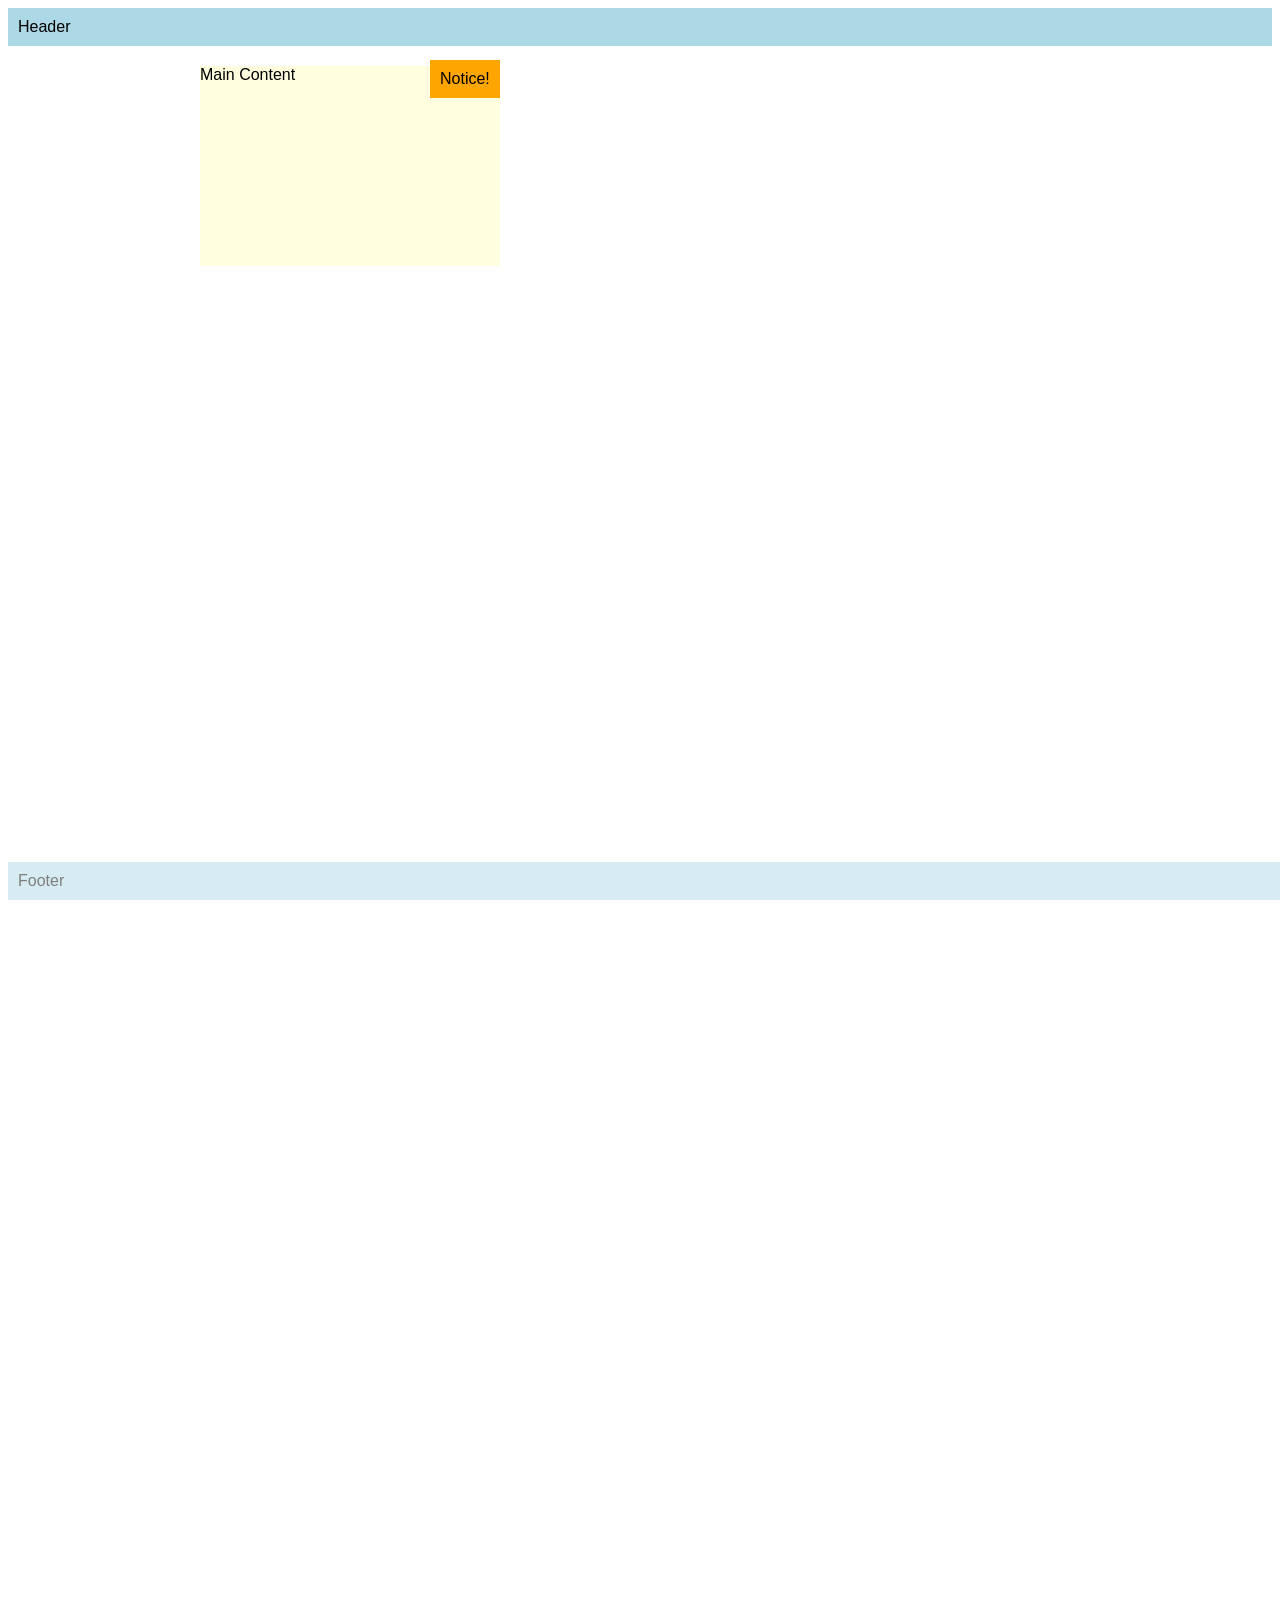
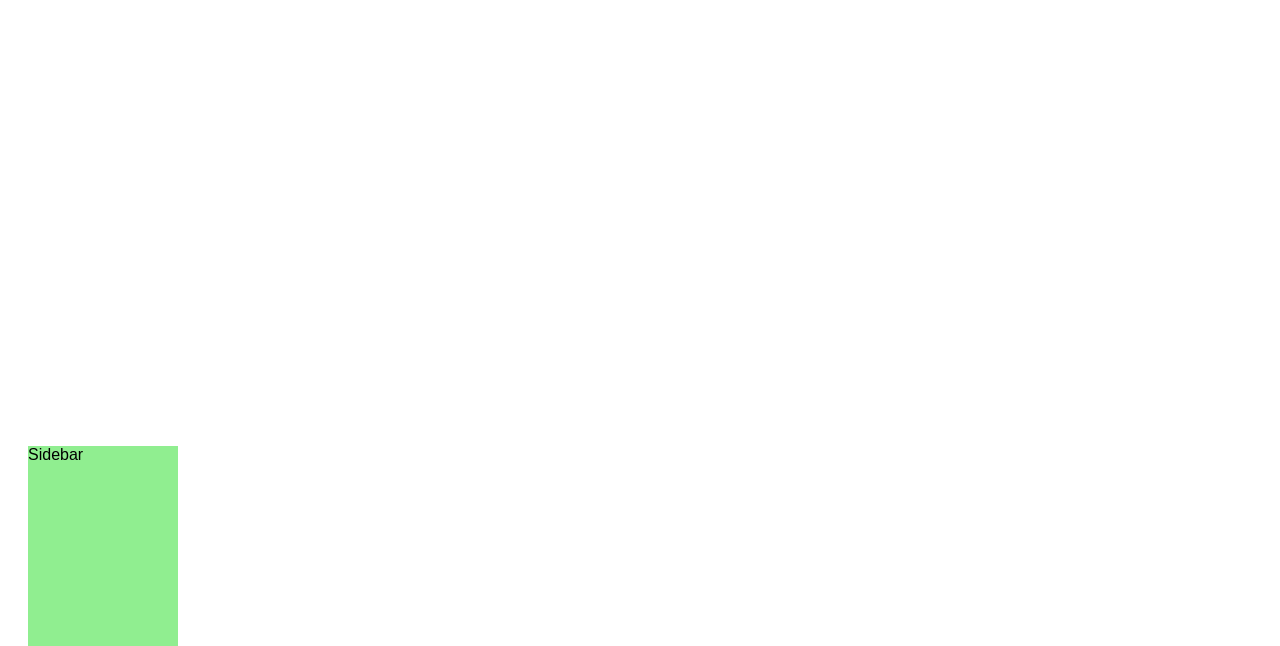
<file: public/9MgPreSeatwork2.html>
<!DOCTYPE html>
<html>
<head>
  <meta name="author" content="Pre, Samuel Francis B." />
  <meta name="revised" content="3/26/2026" />
  <style>
    body { font-family: Arial, sans-serif; }
    .header, .footer {
      background: lightblue;
      padding: 10px;
    }
    .footer {
       opacity: 0.5;
       position: fixed; bottom: 0; width: 100%;
       /*It stays locked to the screen when scrolling, it's fixed to the screen*/
    }
    .sidebar {
      background: lightgreen;
      width: 150px;
      height: 200px;
      position: relative; top: 2000px; left: 20px;
      /* It's now relative to it's regular position rather than the whole screen*/
    }
    .content {
      background: lightyellow;
      width: 300px;
      height: 200px;
      position: fixed; top: 66px; left: 200px;
      z-index: 1;
      /*It places the element based on it's nearest positioned ancestor. It's different cause it's not fixed to the screen*/
    }    
    .notice {
    position: absolute;;
    top: 60px;
    left: 430px;
    background: orange;
    padding: 10px;
    z-index: 2;
    /*cause it's absolute positioning. If you swap the z-index, content will cover notice */
}
/* Challenge
I changed the value of the left position.
It changed positions when it was relative, but fixed put it back to where absolute was.
Z-index contols the z-axis and whether or not one element will cover another. 

    REFLECTION
a.
b.
c.
d.
*/
  </style>
</head>
<body>
    <div class="notice">Notice!</div>
  <div class="header">Header</div>
  <div class="sidebar">Sidebar</div>
  <div class="content">Main Content</div>
  <div class="footer">Footer</div>
</body>
</html>
</file>
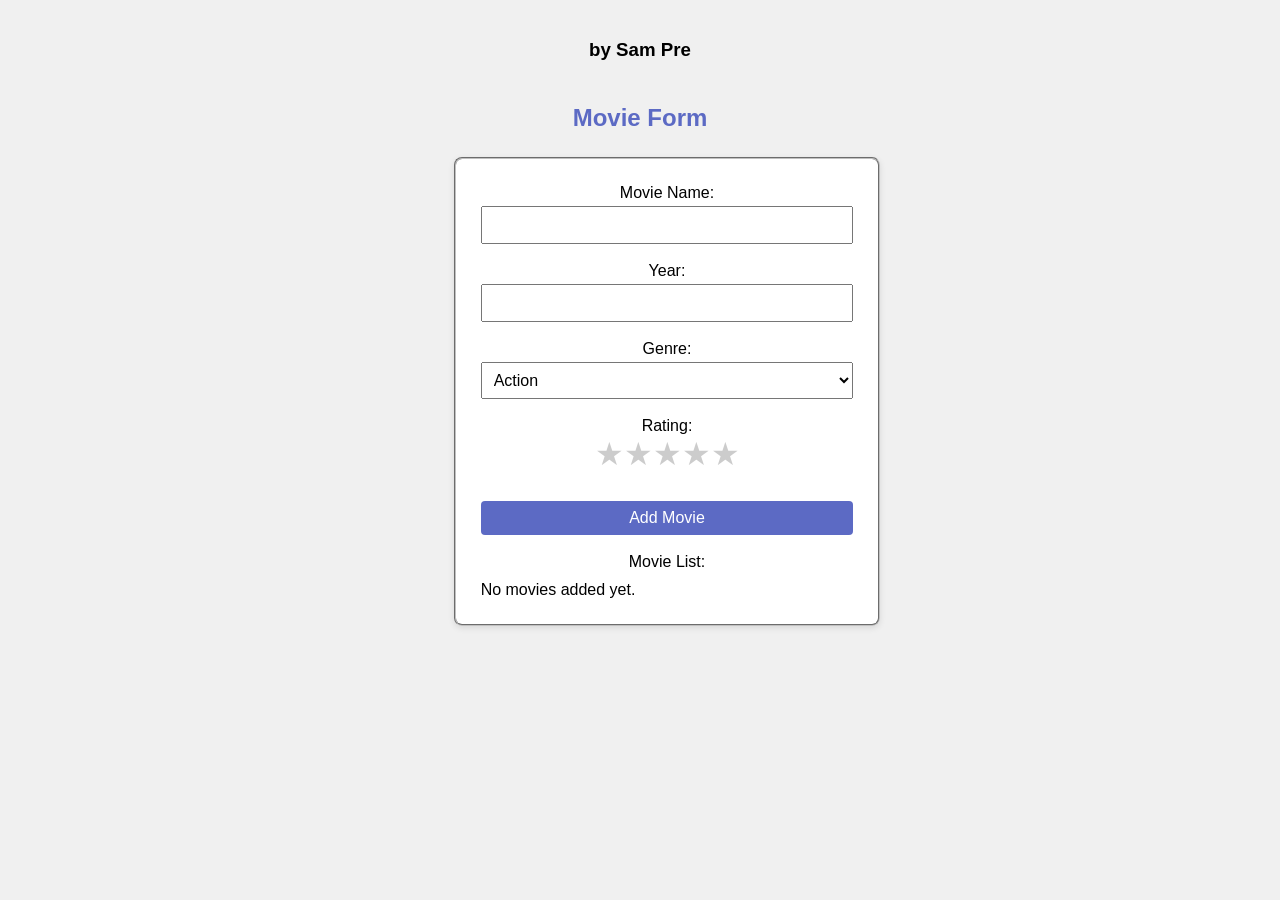
<file: public/Q41GMgPRE.html>
<!DOCTYPE html>
<html>
  <head>
    <meta charset="UTF-8">
    <meta name="viewport" content="width=device-width, initial-scale=1.0">
    <meta name="description" content="Q4 1st Graded Exercise">
    <meta name="keywords" content="Movie Form">
    <meta name="author" content="Sam Pre">

   <style>
            body{
                font-family: Arial, sans-serif;
                background-color: #f0f0f0;
                margin: 0;
                padding: 20px;
                display: flex;
                flex-direction: column;
                align-items: center;
                text-align: center;
            }
            a {
                align-self: flex-start;
                margin-bottom: 20px;
                color: #5C6AC4;
                text-decoration: none;
                font-weight: bold;
            }
            a:hover { text-decoration: underline; }
            .title {
                color: #5C6AC4;
                margin: 0;
                padding: 25px;
            }
            fieldset {
                width: 100%;
                max-width: 500px;
                margin: 0 auto 20px auto;
                padding: 25px;
                box-shadow: 0 2px 6px rgba(0,0,0,0.1);
                background: #fff;
                border-radius: 8px;
            }
            input, select, button {
                width: 100%;
                padding: 8px;
                margin-top: 4px;
                box-sizing: border-box;
                font-size: 1rem;
            }
            button {
                cursor: pointer;
                background:#5C6AC4;
                color:#fff;
                border:none;
                border-radius:4px;
                margin-top:10px;
            }
            /* some spacing for the movie list */
            #savedMovies {
                display: inline-block;
                text-align: left;
                margin-top: 10px;
                width: 100%;
            }
            ul { list-style: none; padding: 0; margin: 0; }
            li { padding: 4px 0; border-bottom: 1px solid #ddd; display: flex; align-items: center; justify-content: space-between; }
            button.delete-btn { background: #e74c3c; color: #fff; border: none; border-radius: 50%; padding: 0; cursor: pointer; font-size: 1rem; line-height: 1; width: 20px; height: 20px; display: flex; align-items: center; justify-content: center; }
            button.delete-btn:hover { background: #c0392b; }
            .rate { display: flex; flex-direction: row-reverse; justify-content: center; margin: 0 auto; }
            .rate input { display: none; }
            .rate label { font-size: 2rem; color: #ccc; cursor: pointer; }
            .rate label:hover, .rate label:hover ~ label, .rate input:checked ~ label { color: gold; }

            /* stars shown in the saved movie list */
            .saved-stars { font-size: 2rem; color: gold; margin-left: 0.25rem; }

            @media (max-width: 600px) {
                fieldset { width: 90%; }
            }
    </style>
  </head>
  <body>
     <header>
        <div>
            
            <h3>by Sam Pre </h3>
        </div>
    </header>
    <section>
      <h1 class="title">Movie Form</h1>
        <form id = form>
        <fieldset>
          <label> Movie Name:
            <input type="text" name="title" id="title" required />
          </label><br/><br/>

            <label> Year: 
            <input type="number" name="year" id="year" required />
          </label><br/><br/>
          
              <label for="Genre">Genre:</label>
            <select name="genre" id="genre">
                <option value="Action">Action</option>
                <option value="Comedy">Comedy</option>
                <option value="Romance">Romance</option>
                <option value="Horror">Horror</option>
            </select>
            <br/><br/>

            <label> Rating: 
            <div class="rate"></label><br/><br/>
          <input type="radio" id="star5" name="rating" value="5" /><label for="star5" title="5 stars">★</label>
          <input type="radio" id="star4" name="rating" value="4" /><label for="star4" title="4 stars">★</label>
          <input type="radio" id="star3" name="rating" value="3" /><label for="star3" title="3 stars">★</label>
          <input type="radio" id="star2" name="rating" value="2" /><label for="star2" title="2 stars">★</label>
          <input type="radio" id="star1" name="rating" value="1" /><label for="star1" title="1 stars">★</label>
          
          </div> <br>

          <button type="submit" value = "Add Movie">Add Movie</button><br>


        <label><br>Movie List:<br></label>
        <span id="savedMovies"></span>

        </fieldset>
      </form>


      <script>
        
        const form = document.getElementById('form');

        function getMovies() {
          const getstuff = localStorage.getItem('movies');
          return getstuff ? JSON.parse(getstuff) : [];
        }
         function saveMovies(movies) {
          localStorage.setItem('movies', JSON.stringify(movies));
        }

        form.addEventListener('submit', function(event) {
          event.preventDefault();
          const formData = new FormData(form);
          const movie = Object.fromEntries(formData.entries());

          
          if (movie.rating) movie.rating = Number(movie.rating);

          const movies = getMovies();
          movies.push(movie);
          saveMovies(movies);

          form.reset();
          displayMovies();
        });

        function displayMovies() {
          const container = document.getElementById('savedMovies');
          container.textContent = '';

          const movies = getMovies();
          if (movies.length === 0) {
            container.textContent = 'No movies added yet.';
            return;
          }

          const ul = document.createElement('ul');
          movies.forEach((m, index) => {
            const li = document.createElement('li');

            let text = `${m.title} (${m.year}) - ${m.genre}`;
            li.textContent = text;
            if (m.rating) {
              const starSpan = document.createElement('span');
              starSpan.className = 'saved-stars';

              starSpan.textContent = ' ' + '★'.repeat(m.rating);
              li.appendChild(starSpan);
            }

            const del = document.createElement('button');
            del.textContent = '×';
            del.title = 'Delete';
            del.className = 'delete-btn';
            del.addEventListener('click', () => {
              if (confirm(`Are you sure you want to delete "${m.title}"?`)) {
                const movies = getMovies();
                movies.splice(index, 1);
                saveMovies(movies);
                displayMovies();
              }
            });
            li.appendChild(del);
            ul.appendChild(li);
          });
          container.appendChild(ul);
        }

        // Call the function on page load to display any existing movies
        window.onload = displayMovies;
      </script>
  </body>
</html>
</file>
